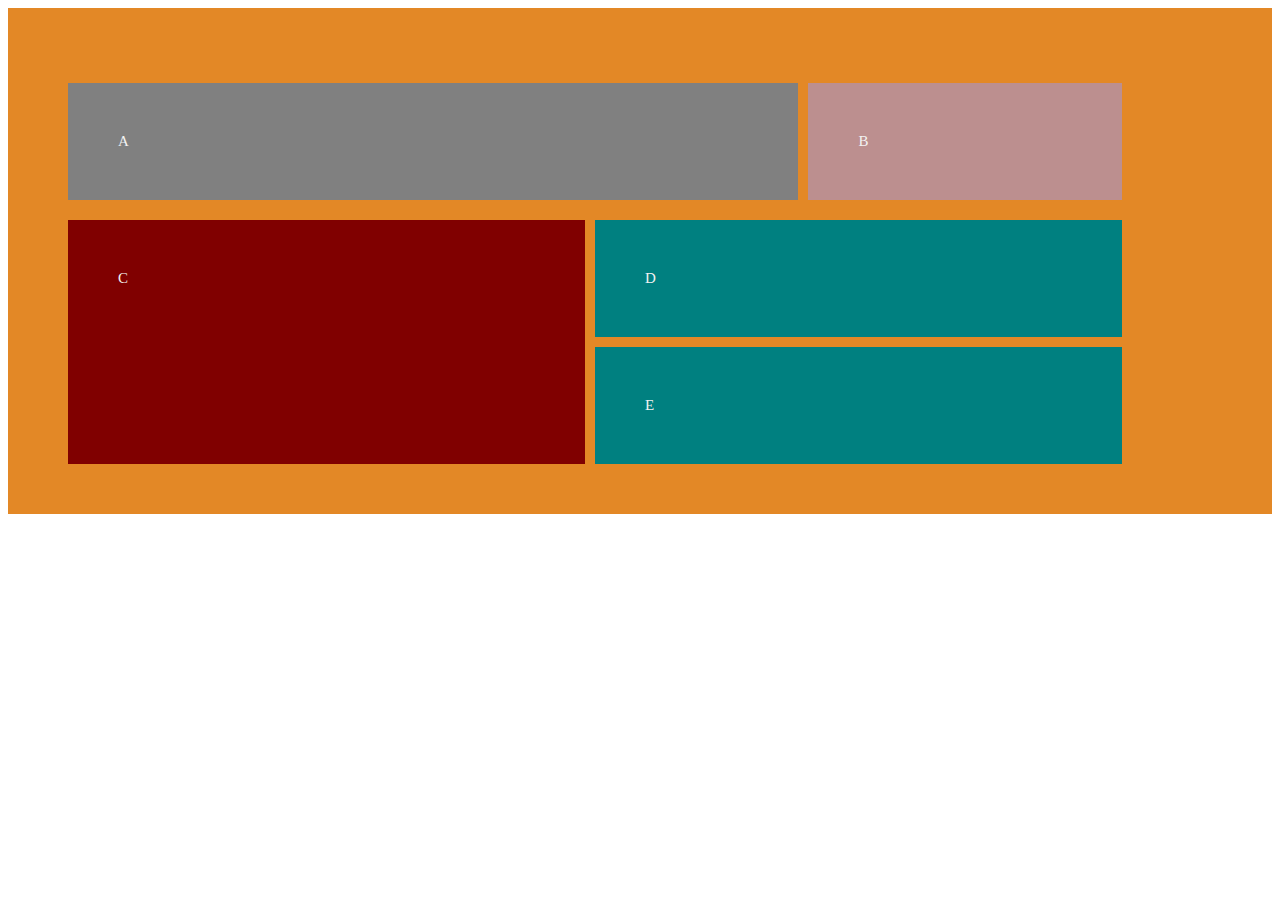
<file: grid.html>
<!DOCTYPE html>
<html lang="zxx" class="no-js">

<head>
    <!-- Mobile Specific Meta -->
    <meta name="viewport" content="width=device-width, initial-scale=1, shrink-to-fit=no">
    <!-- Favicon-->
    <link rel="shortcut icon" href="static/images/myfavicon.ico">
    <!-- Author Meta -->
    <meta name="author" content="Nsikan_Patrick">
    <!-- Meta Description -->
    <meta name="description" content="">
    <!-- Meta Keyword -->
    <meta name="keywords" content="">
    <!-- meta character set -->
    <meta charset="UTF-8">
    <!-- Site Title -->
    <title>Flexbox and grid</title>

    <!-- CSS links ============================================= -->
    <link rel="stylesheet" href="static/css/style.css">
</head>

<body>
    <main>
        <!--    Card section-->
        <section id="grid-section">
            <!-- <div class="wrapper">
                <div class="box a">A</div>
                <div class="box b">B</div>
                <div class="box c">C</div>
                <div class="box d">D</div>
            </div> -->
            <div class="wrapper2">
                <div class="box first-grid">A</div>
                <div class="box second-grid">B</div>
                <div class="box third-grid">C</div>
                <div class="box fourth-grid">D</div>
                <div class="box fifth-grid">E</div>
            </div>
        </section>
        <!--    End of Card section-->
    </main>
</body>

</html>
</file>
<file: static/css/style.css>
@import url('https://fonts.google.com/specimen/Lexend+Deca');
@import url('https://fonts.google.com/specimen/Big+Shoulders+Display');

/* card styles */
body{
    Font-size: 15px;
}

#card-section img{
    /* display: block;
    max-width: 100%; */
}

.card-section{
    width: 1440px;
    max-width: 100%;
    padding: 10px;
    margin: 0 auto;
}

.cards{
    display: flex;
    flex-wrap: wrap;
    justify-content: space-between;
    align-items: center;
    padding: 100px;
    background: hsla(0, 0%, 100%, 0.75);
}

.card{
    flex: 1 0 150px;
    /* background: yellow; */
    align-self: normal;   /* this section makes the card items to be aligned proportionate to each other */
    height: 300px;
    width: 50px;
    padding: 50px;
}

.card-text{
    color: hsla(0, 0%, 100%, 0.75);
}

.card-text h1, .card-text button{
    font-family: big-shoulders-display;
    font-weight: 700;
}

.card-text p{
    font-family: lexend-deca;
    font-weight: 400;
    color: hsla(0, 0%, 100%, 0.75);
}

.card-text button{
    margin-top: 70px;
    padding: 15px;
    border-radius: 20px;
    border: none;
}

.first{
   background: hsl(31, 77%, 52%);
   border-radius: 10px 0px 0px 10px;
}

.first button{
    background: hsl(0, 0%, 95%);
    color: hsl(31, 77%, 52%);
}

.second{
    background: hsl(184, 100%, 22%)
}

.second button{
    background: hsl(0, 0%, 95%);
    color: hsl(184, 100%, 22%);
}

.third{
    background: hsl(179, 100%, 13%);
    border-radius: 0px 10px 10px 0px;
}

.third button{
    color: hsl(179, 100%, 13%);
    background: hsl(0, 0%, 95%);
}

button:hover{
    background: transparent;
    color: #fff;
    border: 1px solid #fff;
}

/* .wrapper{
    display: grid;
    grid-gap: 10px;
}

.a{
    grid-column: 1/3;
    grid-row: 1;
}

.b{
    grid-column: 3;
    grid-row: 1/3;
}

.c{
    grid-column: 1;
    grid-row: 2;
}

.d{
    grid-column: 2;
    grid-row: 2;
} */

/* Grid section */
#grid-section{
    padding: 5px 150px 50px 60px;
    background: hsl(31, 77%, 52%);
}

.box{
    color:hsl(0, 0%, 95%);
    padding: 50px;
}

.wrapper2{
    display: grid;
    grid-gap: 10px;
    margin-top: 70px;
}

.first-grid{
    background: gray;
    grid-column:1/4;
    grid-row: 1/3;
}

.second-grid{
    background: rosybrown;
    grid-column:4/5;
    grid-row: 1/3;
}

.third-grid{
    background: maroon;
    grid-column:1/3;
    grid-row: 4/6;
}

.fourth-grid{
    background: teal;
    grid-column:3/5;
    grid-row: 4;
}

.fifth-grid{
    background: teal;
    grid-column:3/5;
    grid-row: 5;
}

/* end of card styles */
</file>
